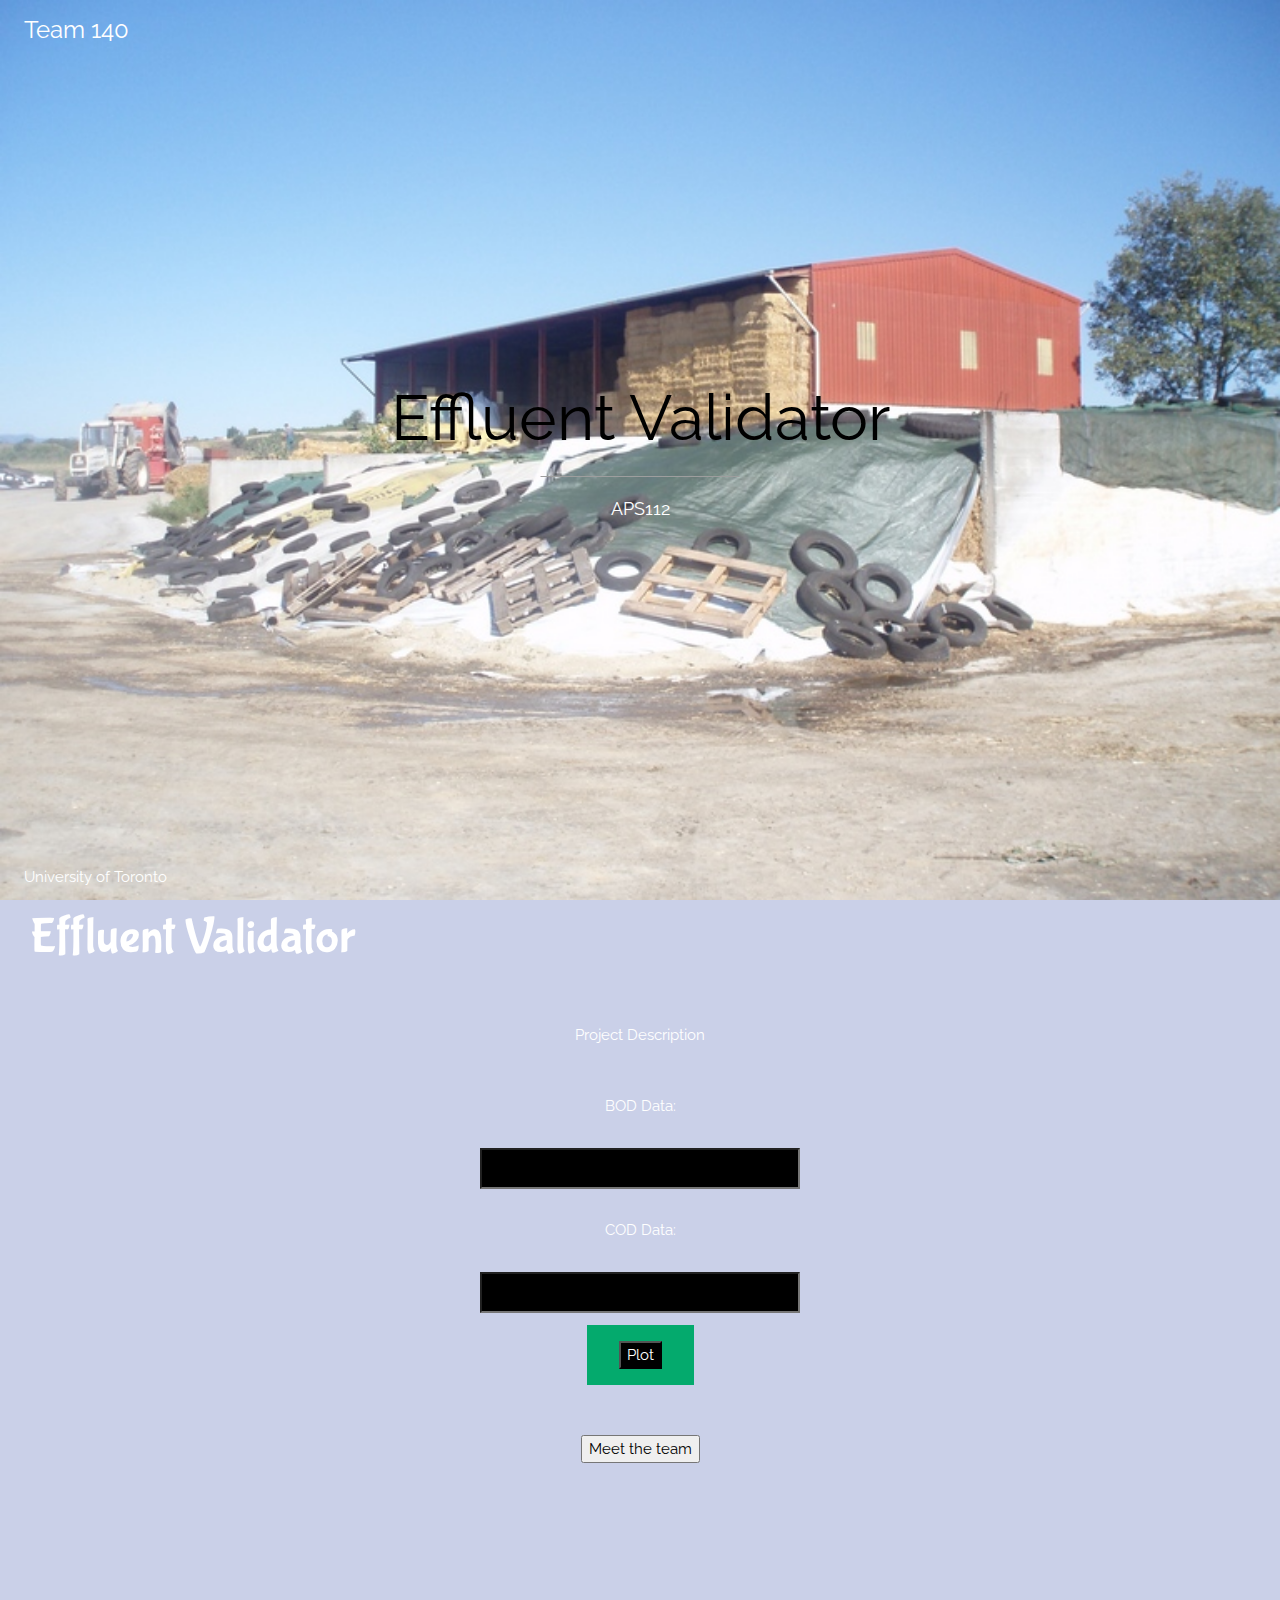
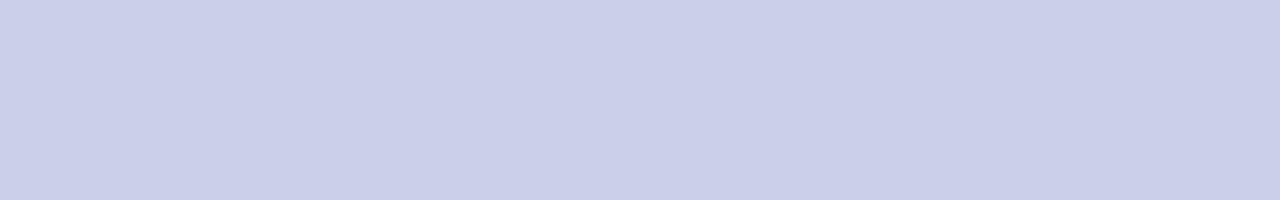
<file: application/templates/index.html>
<!DOCTYPE html>
<html>

<head>
    <title>W3.CSS Template</title>
    <meta charset="UTF-8">
    <meta name="viewport" content="width=device-width, initial-scale=1">
    <link rel="stylesheet" href="https://www.w3schools.com/w3css/4/w3.css">
    <link rel="stylesheet" href="https://fonts.googleapis.com/css?family=Raleway">
    <style>
        body,
        h1 {
            font-family: "Raleway", sans-serif
        }

        body,
        html {
            height: 100%
        }

        .bgimg {
            background-image: url('./../static/css/hay.jpg');
            min-height: 100%;
            background-position: center;
            background-size: cover;
        }
    </style>
    <link rel="stylesheet" href="./../static/css/style.css">
    <style>
        #page1 {
            position: absolute;
            top: 0;
            left: 0;
            width: 100%;
            height: 100%;
        }

        #page2 {
            position: absolute;
            top: 100%;
            left: 0;
            width: 100%;
            height: 100%;
        }
    </style>
</head>

<body>
    <div id="page1">
        <div class="bgimg w3-display-container w3-animate-opacity w3-text-white">
            <div class="w3-display-topleft w3-padding-large w3-xlarge">
                Team 140
            </div>
            <div class="w3-display-middle">
                <h1 class="w3-jumbo w3-animate-top" style="color: black;">Effluent Validator</h1>

                <hr class="w3-border-grey" style="margin:auto;width:40%">
                <p class="w3-large w3-center">APS112</p>
            </div>
            <div class="w3-display-bottomleft w3-padding-large">
                University of Toronto 
            </div>
        </div>
    </div>

    <div id="page2">
        <div class="grid-container">
            <div class="item1">
                <div class="title"> Effluent Validator</div>
            </div>
            <div class="item2">
                <div class="textcontent">
                    <p> Project Description </p>
                </div>
            </div>
            <div class="item3">
                <label for="input1">BOD Data:</label>
                </br>
                <input type="text" id="input1" style="background-color: black; color: white;">
                </br>
                <label for="input2">COD Data:</label>
                </br>
                <input type="text" id="input2" style="background-color: black; color: white;">
                <div class="graphbut">
                    <button id="saveButton" style="background-color: black; color: white;">Plot</button>
                </div>
            </div>

            <div class="item4">
                <a href="team/"><button>Meet the team</button></a>
            </div>
           
        </div>
    </div>

    <script>
        window.addEventListener("scroll", function () {
            var scrollPosition = window.scrollY;
            var documentHeight = document.documentElement.scrollHeight;
            var windowHeight = window.innerHeight;
            var threshold = 40;

            if (scrollPosition + windowHeight > documentHeight - threshold) {
                document.getElementById("page1").style.top = "-100%";
                document.getElementById("page2").style.top = "0%";
            }
            else if (scrollPosition < threshold) {
                document.getElementById("page1").style.top = "0%";
                document.getElementById("page2").style.top = "-100%";
            }
        });
    </script>
</body>
<script>
    const input1 = document.querySelector('#input1');
    const input2 = document.querySelector('#input2');
    const saveButton = document.querySelector('#saveButton');

    if (saveButton) {
        saveButton.addEventListener('click', function () {
            const value1 = input1.value;
            const value2 = input2.value;
            console.log("click")
            const data = {
                'input1': value1,
                'input2': value2
                
            }

            fetch('/generate_plot/', {
                method: 'POST',
                body: JSON.stringify(data),
                headers: {
                    'Content-Type': 'application/json'
                }
            })
                .then(response => response.json())
                .then(data => {
                    const imgSrc = `data:image/png;base64,${data.plot_data}`;
                    const url = `/graph/?img=${encodeURIComponent(imgSrc)}`;
                    window.location.href = url;
                })
                .catch(error => console.error(error));
        });
    }
</script>
<style>
    body,
    h1 {
        font-family: "Raleway", sans-serif
    }

    body,
    html {
        height: 100%
    }

    .bgimg {
        background-image: url('./../static/css/hay.jpg');
        min-height: 100%;
        background-position: center;
        background-size: cover;
    }
</style>

</html>
</file>
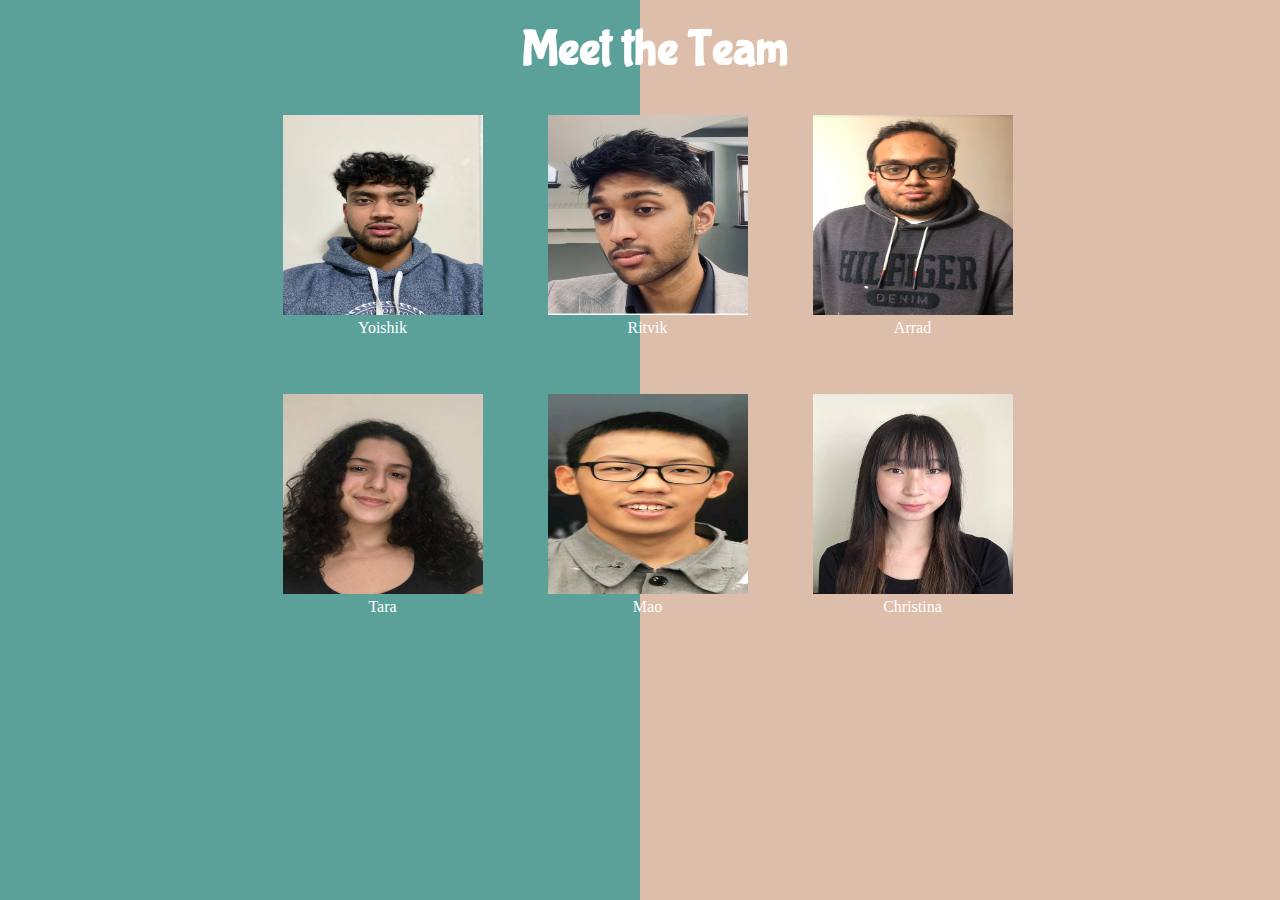
<file: application/templates/team.html>
<!DOCTYPE html>
<html>
<head>
	<title>Team Images</title>
	<style>
		
	</style>
    <link rel="stylesheet" href="./../static/css/style2.css">
</head>
<body>
  <div style="text-align:center;">
    <h2>
      
      <div class="title"> Meet the Team</div>
    </h2>
    <div style="display: flex; flex-wrap: wrap; justify-content: center;">
        <figure style="margin-right: 25px;">
            <img src="./../static/css/t1.png" alt="Team Member 1" style="width: 200px; height: 200px;">
            <figcaption>Yoishik</figcaption>
        </figure>
        <figure style="margin-right: 25px;">
            <img src="./../static/css/t7.png" alt="Team Member 2" style="width: 200px; height: 200px;">
            <figcaption>Ritvik</figcaption>
        </figure>
        <figure style="margin-right: 25px;">
            <img src="./../static/css/t3.png" alt="Team Member 3" style="width: 200px; height: 200px;">
            <figcaption>Arrad</figcaption>
        </figure>
    </div>
    <div style="display: flex; flex-wrap: wrap; justify-content: center; margin-top: 25px;">
        <figure style="margin-right: 25px;">
            <img src="./../static/css/t4.png" alt="Team Member 4" style="width: 200px; height: 200px;">
            <figcaption>Tara</figcaption>
        </figure>
        <figure style="margin-right: 25px;">
            <img src="./../static/css/t5.png" alt="Team Member 5" style="width: 200px; height: 200px;">
            <figcaption>Mao</figcaption>
        </figure>
        <figure style="margin-right: 25px;">
            <img src="./../static/css/t2.png" alt="Team Member 6" style="width: 200px; height: 200px;">
            <figcaption>Christina</figcaption>
        </figure>
    </div>
  </div>


  
</body>
</html>
</file>
<file: application/static/css/style.css>
@import url('https://fonts.googleapis.com/css?family=Bubblegum Sans' ); 
body {
  background-color:  #c0c7e4d6;

  color: white;
  
}
input {
  width: 25%;
  padding: 7px 15px;
  margin: 8px 0;
  box-sizing: border-box;
}

input[type=text]:focus {
  background-color: lightblue;
}

.graphbut {
  background-color: #04AA6D;
  border: none;
  color: white;
  padding: 16px 32px;
  text-decoration: none;
  margin: 4px 2px;
  cursor: pointer;
}

.grid-container {
  display: grid;
  grid-template-columns: none;
  grid-template-rows: minmax(50px, auto) minmax(100px, auto) minmax(100px, auto) minmax(100px, auto);
  grid-gap: 10px;
  grid-auto-rows: auto;
}

.item2 {
  display: flex;
  flex-direction: column;
  justify-content: center;
  align-items: center;
}
.item3 {
  display: flex;
  flex-direction: column;
  justify-content: center;
  align-items: center;
}
.item4 {
  display: flex;
  flex-direction: column;
  justify-content: center;
  align-items: center;
}

.title {
  font-size: 50px;
  padding-left: 30px;
  font-family: 'Bubblegum Sans',cursive; 
  font-size: 50px;    
}

  :root {
    --c1: #469597;
    --c2: #5BA199;
    --c3: #BBC6C8;
    --c4: #E5E3E4;
    --c5: #DDBEAA;
  }
</file>
<file: application/static/css/style2.css>
@import url('https://fonts.googleapis.com/css?family=Bubblegum Sans' ); 
body {
  background: linear-gradient(to right, var(--c2) 50%, var(--c5) 50%);
  color: white;
}

.img {
        display: block;
        margin: 0 auto;
 }

.title {
  font-size: 50px;
  padding-left: 30px;
  font-family: 'Bubblegum Sans',cursive; 
  font-size: 50px;
  text-align: center;
}


:root {
    --c1: #469597;
    --c2: #5BA199;
    --c3: #BBC6C8;
    --c4: #E5E3E4;
    --c5: #DDBEAA;
}
</file>
